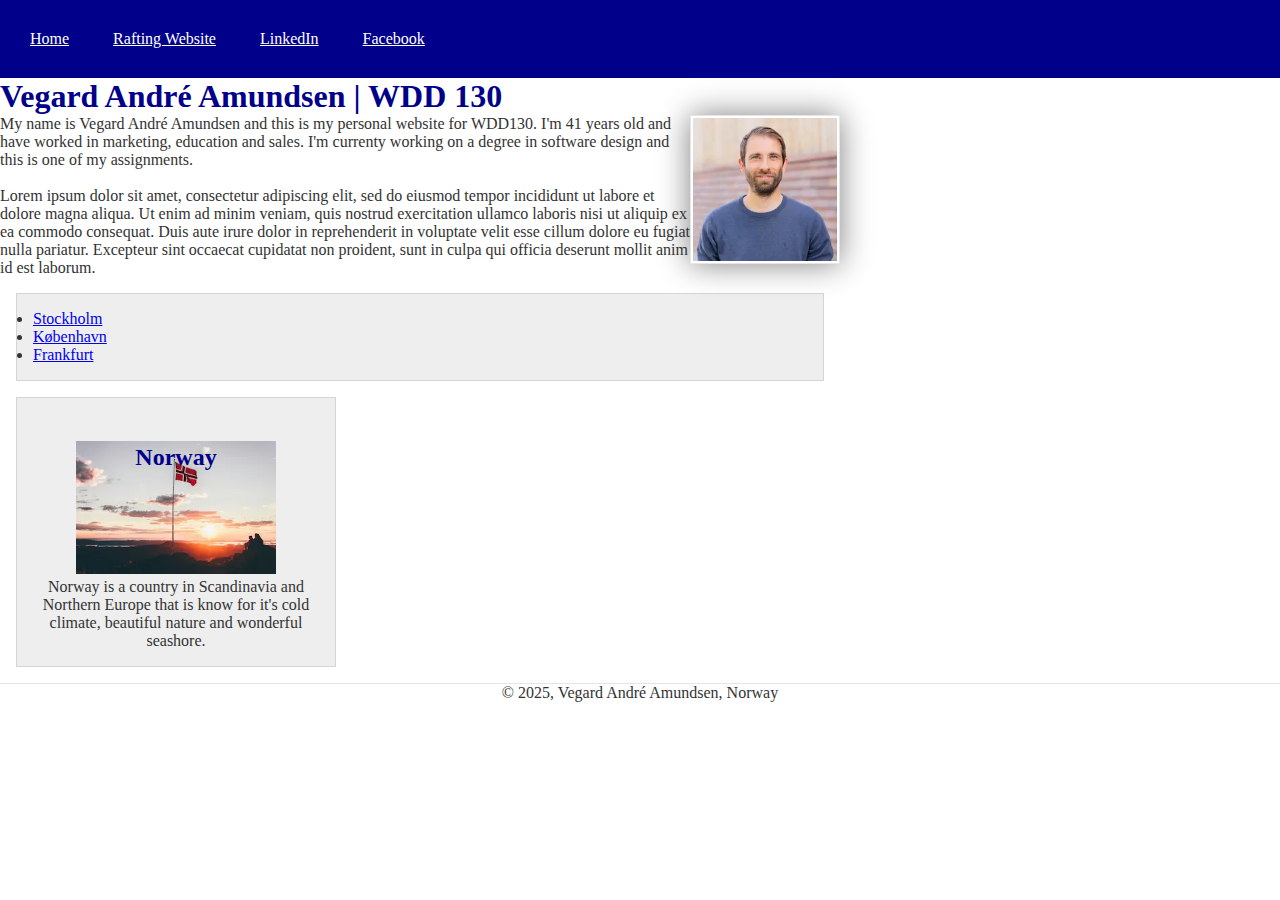
<file: index.html>
<!DOCTYPE html>
<html lang="en-US">
    <head>
        <meta charset="utf-8">
        <meta name="viewport" content="width=device-width,initial-scale=1.0">
        <title>Vegard André Amundsen | WDD 130</title>
        <meta name="description" content="This is the home page of Vegard André Amundsen during the WDD130 course.">
        <meta name="author" content="Vegard André Amundsen">
        <link rel="stylesheet" href="styles/styles.css">
    </head>
    <body>
        <header>
            <nav>
                <a href="#">Home</a>
                <a href="wwr/">Rafting Website</a>
                <a href="https://www.linkedin.com/in/vegardamundsen/">LinkedIn</a>
                <a href="https://www.facebook.com/vamundse">Facebook</a>
            </nav>
        </header>
        <main>
            <h1>Vegard André Amundsen | WDD 130</h1>
            <img src="images/profile.webp" alt="This is my profile picture, I am Vegard André Amundsen.">
            <p>My name is Vegard André Amundsen and this is my personal website for WDD130. I'm 41 years old and have worked in marketing, education and sales.
                I'm currenty working on a degree in software design and this is one of my assignments. <br><br> Lorem ipsum dolor sit amet, consectetur adipiscing elit,
                 sed do eiusmod tempor incididunt ut labore et dolore magna aliqua. Ut enim ad minim veniam, quis nostrud exercitation ullamco laboris nisi ut 
                 aliquip ex ea commodo consequat. Duis aute irure dolor in reprehenderit in voluptate velit esse cillum dolore eu fugiat nulla pariatur. Excepteur 
                 sint occaecat cupidatat non proident, sunt in culpa qui officia deserunt mollit anim id est laborum.</p>
            <ul class="box">
                <li><a href="https://www.churchofjesuschrist.org/temples/details/stockholm-sweden-temple?lang=dan" target="_blank">Stockholm</a></li>
                <li><a href="https://www.churchofjesuschrist.org/temples/details/copenhagen-denmark-temple?lang=dan" target="_blank">København</a></li>
                <li><a href="https://www.churchofjesuschrist.org/temples/details/frankfurt-germany-temple?lang=dan" target="_blank">Frankfurt</a></li>
            </ul>
        </main>
        <aside class="box">
            <h2>Norway</h2>
            <img src="images/norskflagg.webp" alt="Norwegian flag and sunset">
            <p>Norway is a country in Scandinavia and Northern Europe that is know for it's cold climate, beautiful nature and wonderful seashore.</p>
        </aside>
        <footer>
            <p>&copy; 2025, Vegard André Amundsen, Norway</p>
        </footer>
    </body>
    <!-- last modified 08.07.2025-->
</html>
</file>
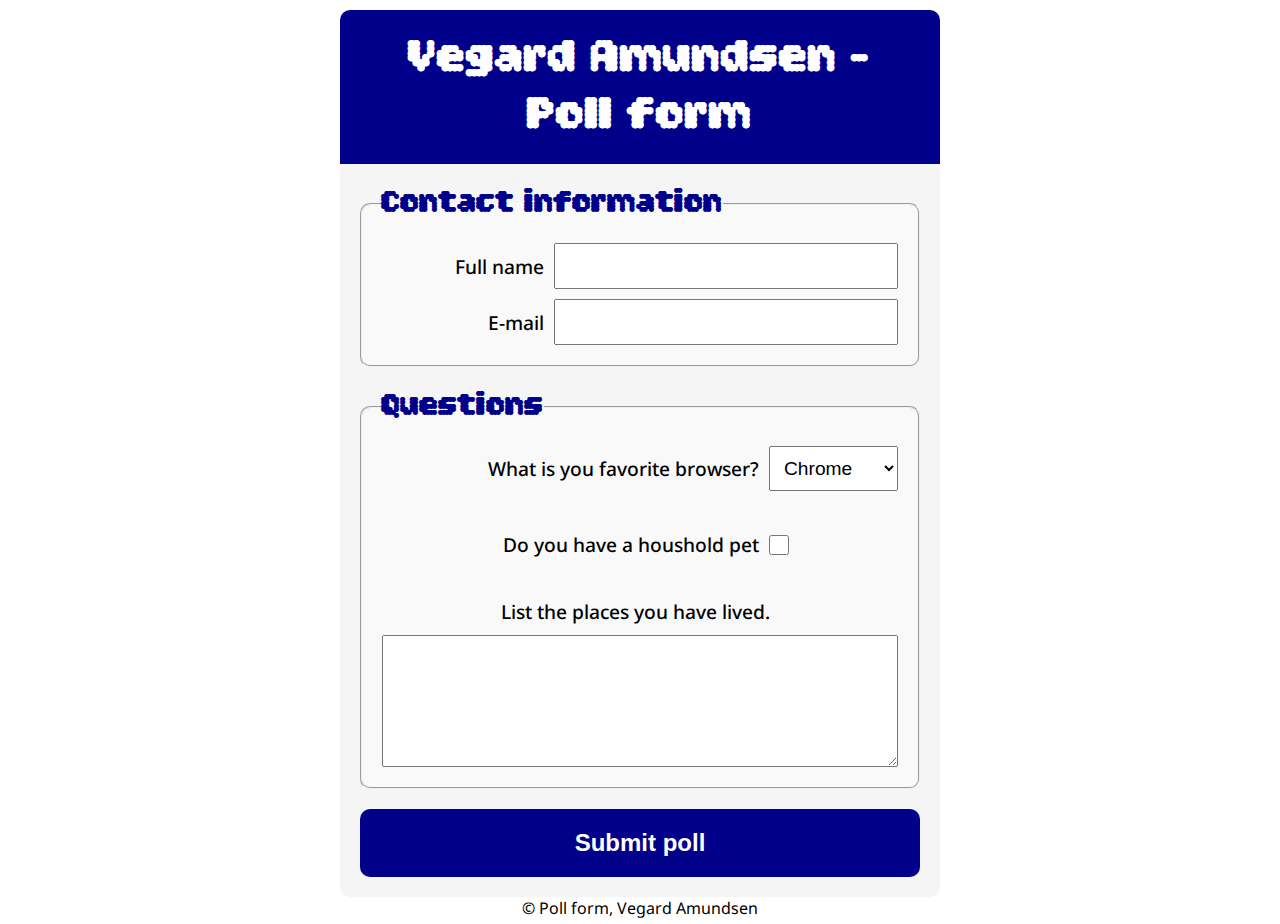
<file: week05/poll-form.html>
<!DOCTYPE html>
<html lang="en-us">
    <head>
        <meta charset="utf-8">
        <meta name="viewport" content="width=device-width, initial-scale=1.0">
        <link rel="stylesheet" href="styles/poll-form.css">
        <link rel="preconnect" href="https://fonts.googleapis.com">
        <link rel="preconnect" href="https://fonts.gstatic.com" crossorigin>
        <link href="https://fonts.googleapis.com/css2?family=Bitcount+Prop+Double:wght@100..900&family=Noto+Sans:ital,wght@0,100..900;1,100..900&display=swap" rel="stylesheet">
        <title>Poll form</title>
    </head>
    <body>
        <header>
            <h1>Vegard Amundsen - Poll form</h1>
        </header>
        <main>
            <form>
                <fieldset>
                    <legend>Contact information</legend>
                    <div class="form-item column2">
                        <label for="fullname">Full name</label>
                        <input type="text" id="fullname" name="fullname">
                    </div>
                    <div class="form-item column2">
                        <label for="useremail">E-mail</label>
                        <input type="email" id="useremail" name="useremail">
                    </div>
                </fieldset>
                <fieldset>
                    <legend>Questions</legend>
                    <div class="form-item column1">
                        <label for="browser">What is you favorite browser?</label>
                        <select id="browser" name="browser">
                            <option selected value="chrome">Chrome</option>
                            <option value="edge">Edge</option>
                            <option value="fiirefox">Firefox</option>
                            <option value="saafari">Safari</option>
                        </select>
                    </div>
                    <div class="form-item column1">
                        <label for="pet">Do you have a houshold pet</label>
                        <input type="checkbox" id="pet" name="pet">
                    </div>
                    <label for="feedback" class="textarea">List the places you have lived.</label>
                    <textarea id="feedback" name="feedback" rows="5"></textarea>
                </fieldset>
                <button type="submit">Submit poll</button>
            </form>
        </main>
        <footer>
            <p>&copy; Poll form, Vegard Amundsen</p>
        </footer>
    </body>
</html>
</file>
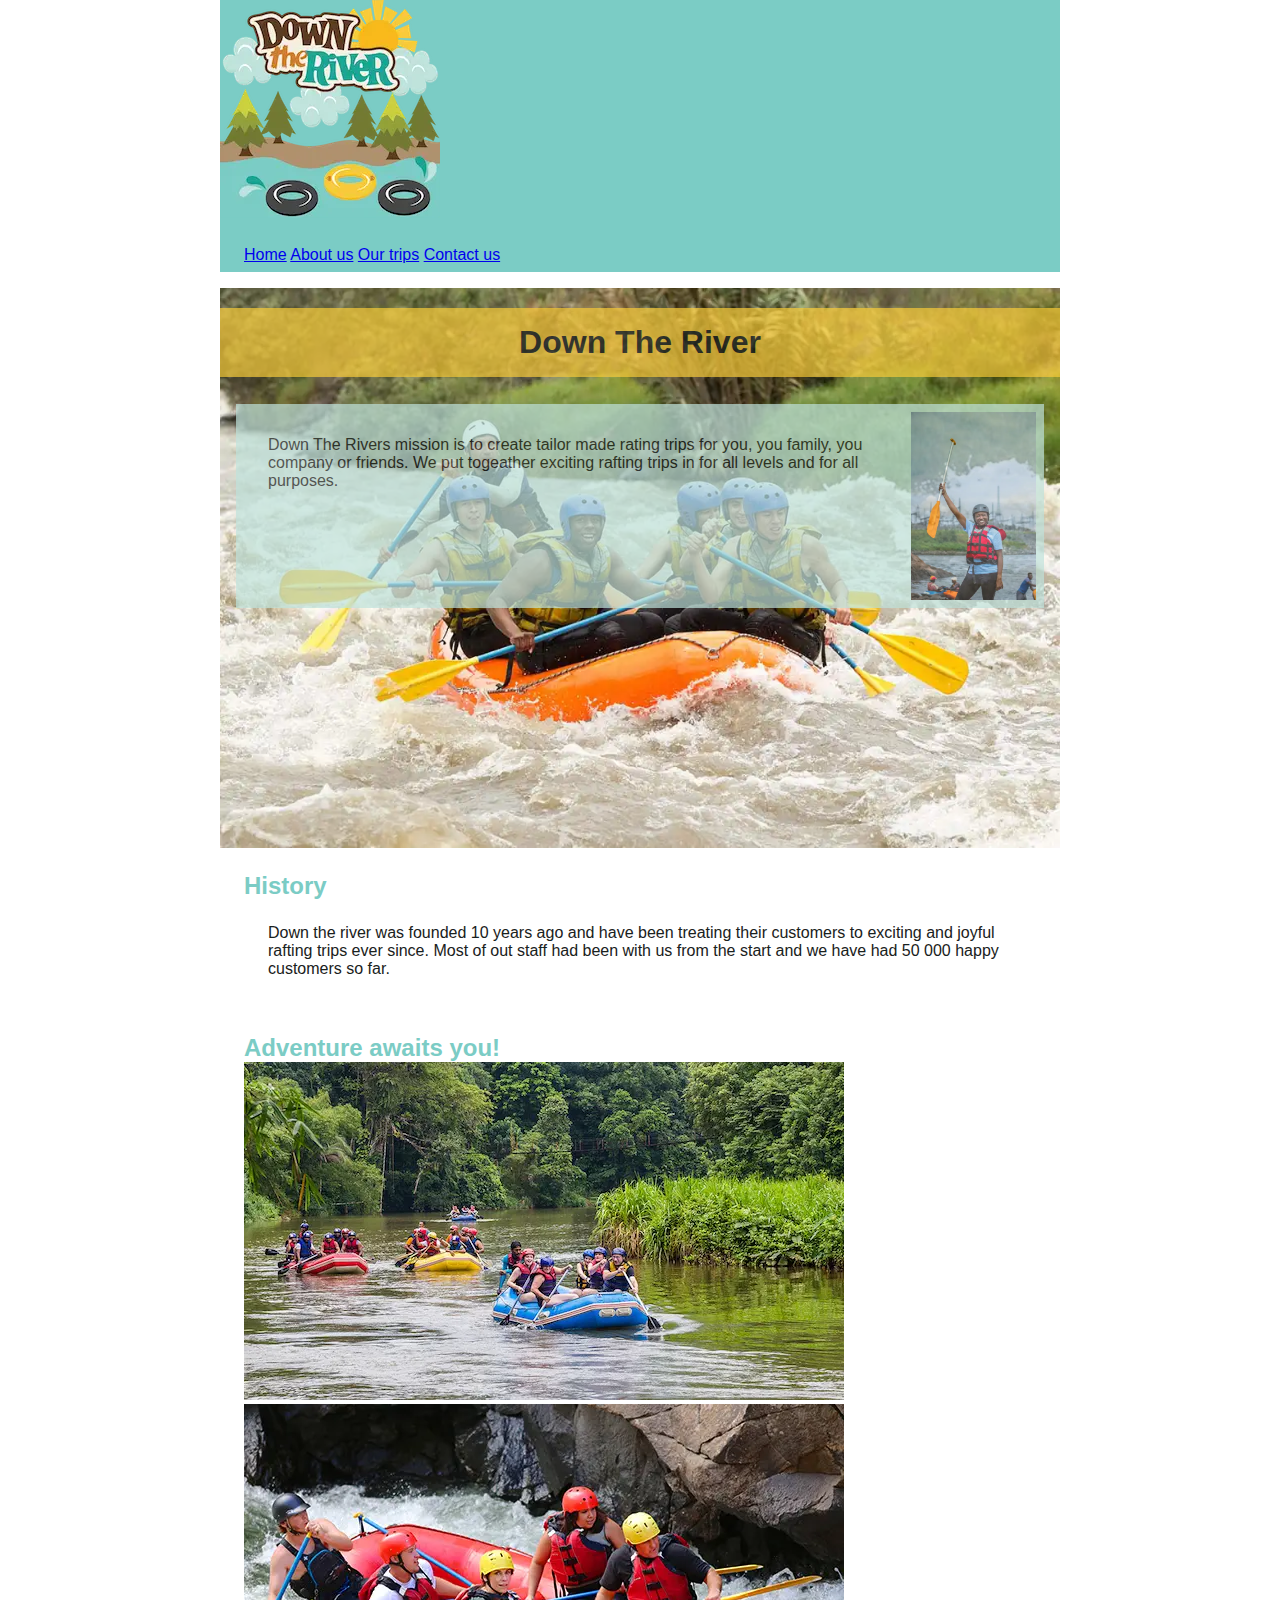
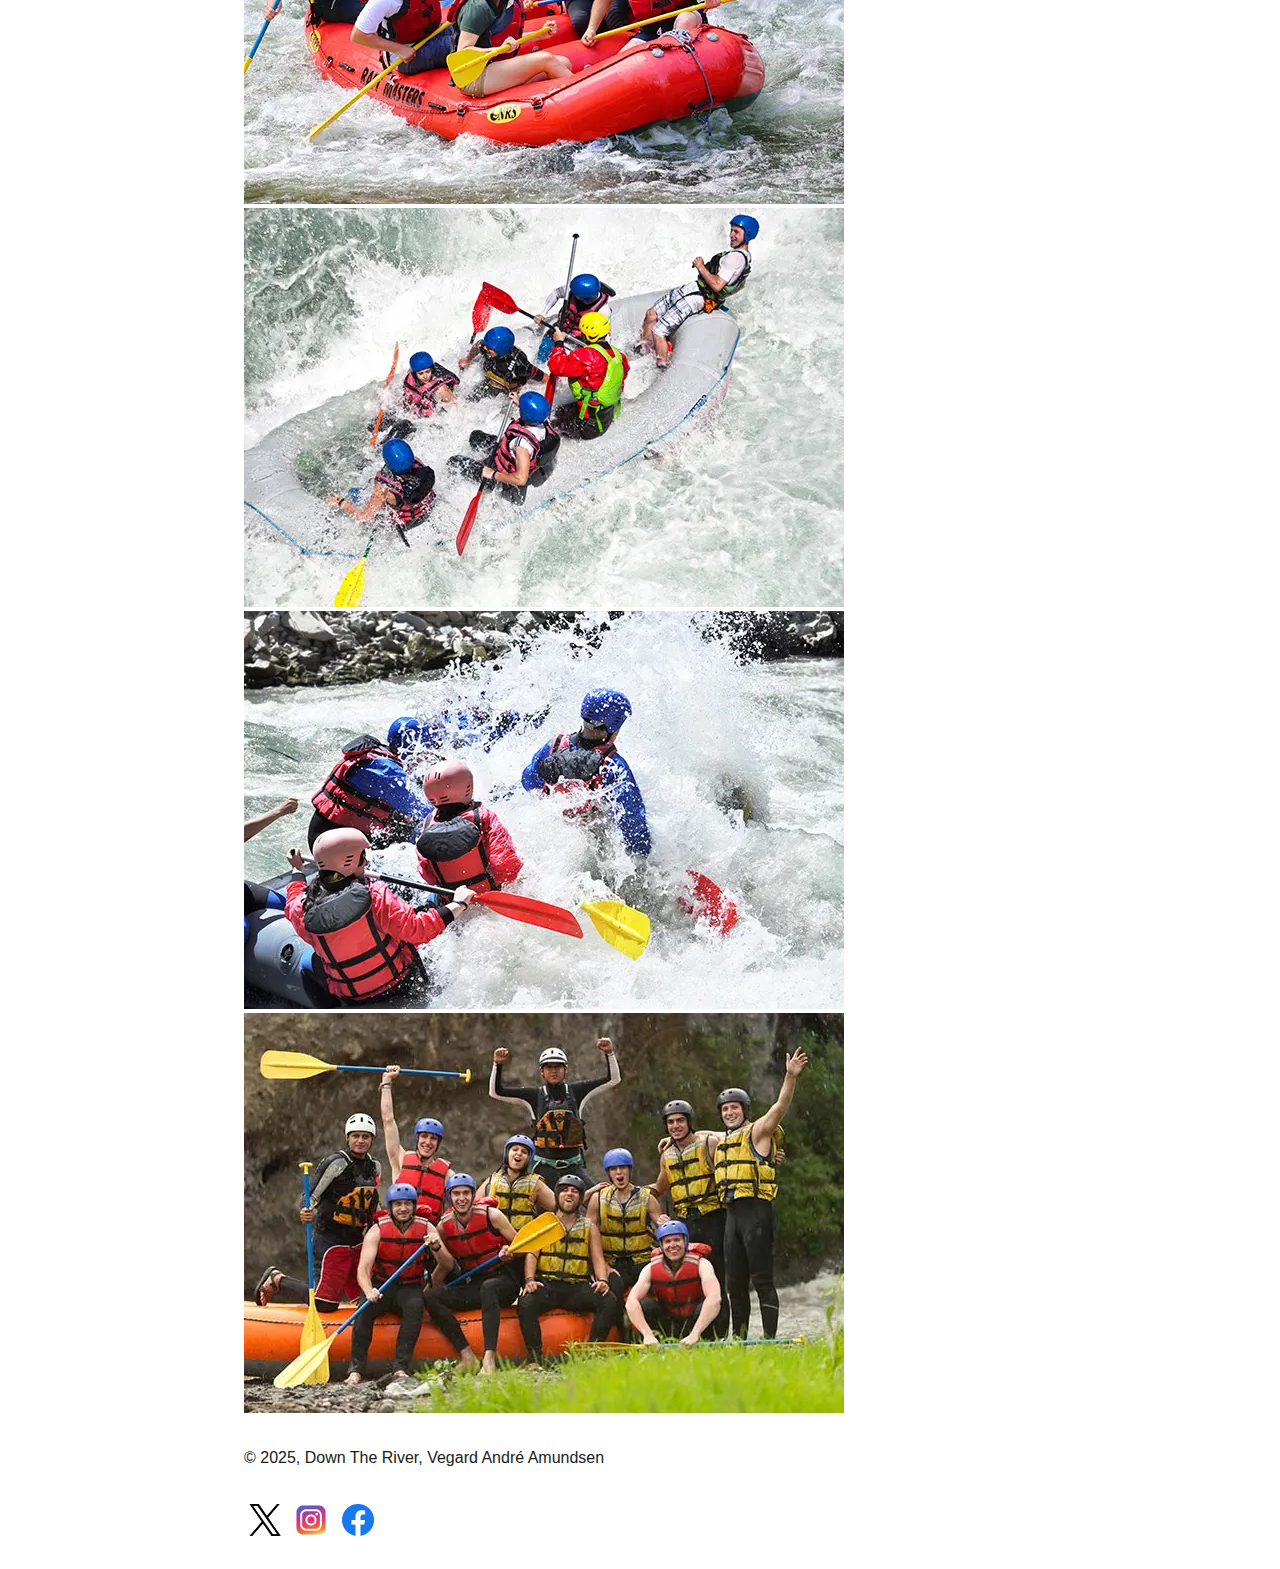
<file: wwr/about.html>
<!DOCTYPE html>
<html lang="en-US">
    <head>
        <meta charset="UTF-8">
        <meta name="viewport" content="width=device-width, initial-scale=1.0">
        <meta name="description" content="The about page of Down The River website, a white water rafting company that offers rafting trips on wild rivers.">
        <meta name="author" content="Vegard André Amundsen">
        <title>About us - Down The River rafting</title>
        <link rel="stylesheet" href="styles/rafting.css">
        <link rel="preconnect" href="https://fonts.googleapis.com">
        <link rel="preconnect" href="https://fonts.gstatic.com" crossorigin>
        <link href="https://fonts.googleapis.com/css2?family=Lilita+One&family=Noto+Sans:ital,wght@0,100..900;1,100..900&display=swap" rel="stylesheet">
    </head>
    <body>
        <header>
            <img src="images/logo-downriver.webp" alt="Down The River logo">
            <nav>
                <a href="index.html" target="_blank">Home</a>
                <a href="about.html" target="_blank">About us</a>
                <a href="trips.html" target="_blank">Our trips</a>
                <a href="contact.html" target="_blank">Contact us</a>
            </nav>
        </header>
        <main>
            <div class="hero">
                <img src="images/hero_back.webp" alt="A orange raft with six people in it on a wild river.">
                <h1>Down The River</h1>
                <article>
                    <img src="images/happy_rafter.webp" alt="A happy rafter after a rafting trip.">
                    <p>Down The Rivers mission is to create tailor made rating trips for you, you family, you company or friends. We put togeather exciting rafting trips in for all levels and for all purposes.</p>
                </article>
            </div>
            <section>
                <h2>History</h2>
                <p>Down the river was founded 10 years ago and have been treating their customers to exciting and joyful rafting trips ever since. Most of out staff had been with us from the start and we have had 50 000 happy customers so far.</p>
            </section>
            <section>
                <h2>Adventure awaits you!</h2>
                <img src="images/rafting01_600.webp" alt="Three rafts on the river.">
                <img src="images/rafting02_600.webp" alt="A red raft with five people on wild river.">
                <img src="images/rafting03_600.webp" alt="A white raft with seven people on a wild river.">
                <img src="images/rafting04_600.webp" alt="A white raft with some people in it with water splashing up all over the raft.">
                <img src="images/rafting05_600.webp" alt="A happy group of rafters sitting on a raft and standing behind it.">
            </section>
        </main>
        <footer>
            <p>&copy; 2025, Down The River, Vegard André Amundsen</p>
            <nav class="socialmedia">
                <a href="">
                    <img src="images/x.webp" alt="X social media logo">
                </a>
                <a href="">
                    <img src="images/instagram.webp" alt="Instagram social media logo">
                </a>
                <a href="">
                    <img src="images/facebook.webp" alt="Facebook social media logo">
                </a>
            </nav>
        </footer>
    </body>
</html>
</file>
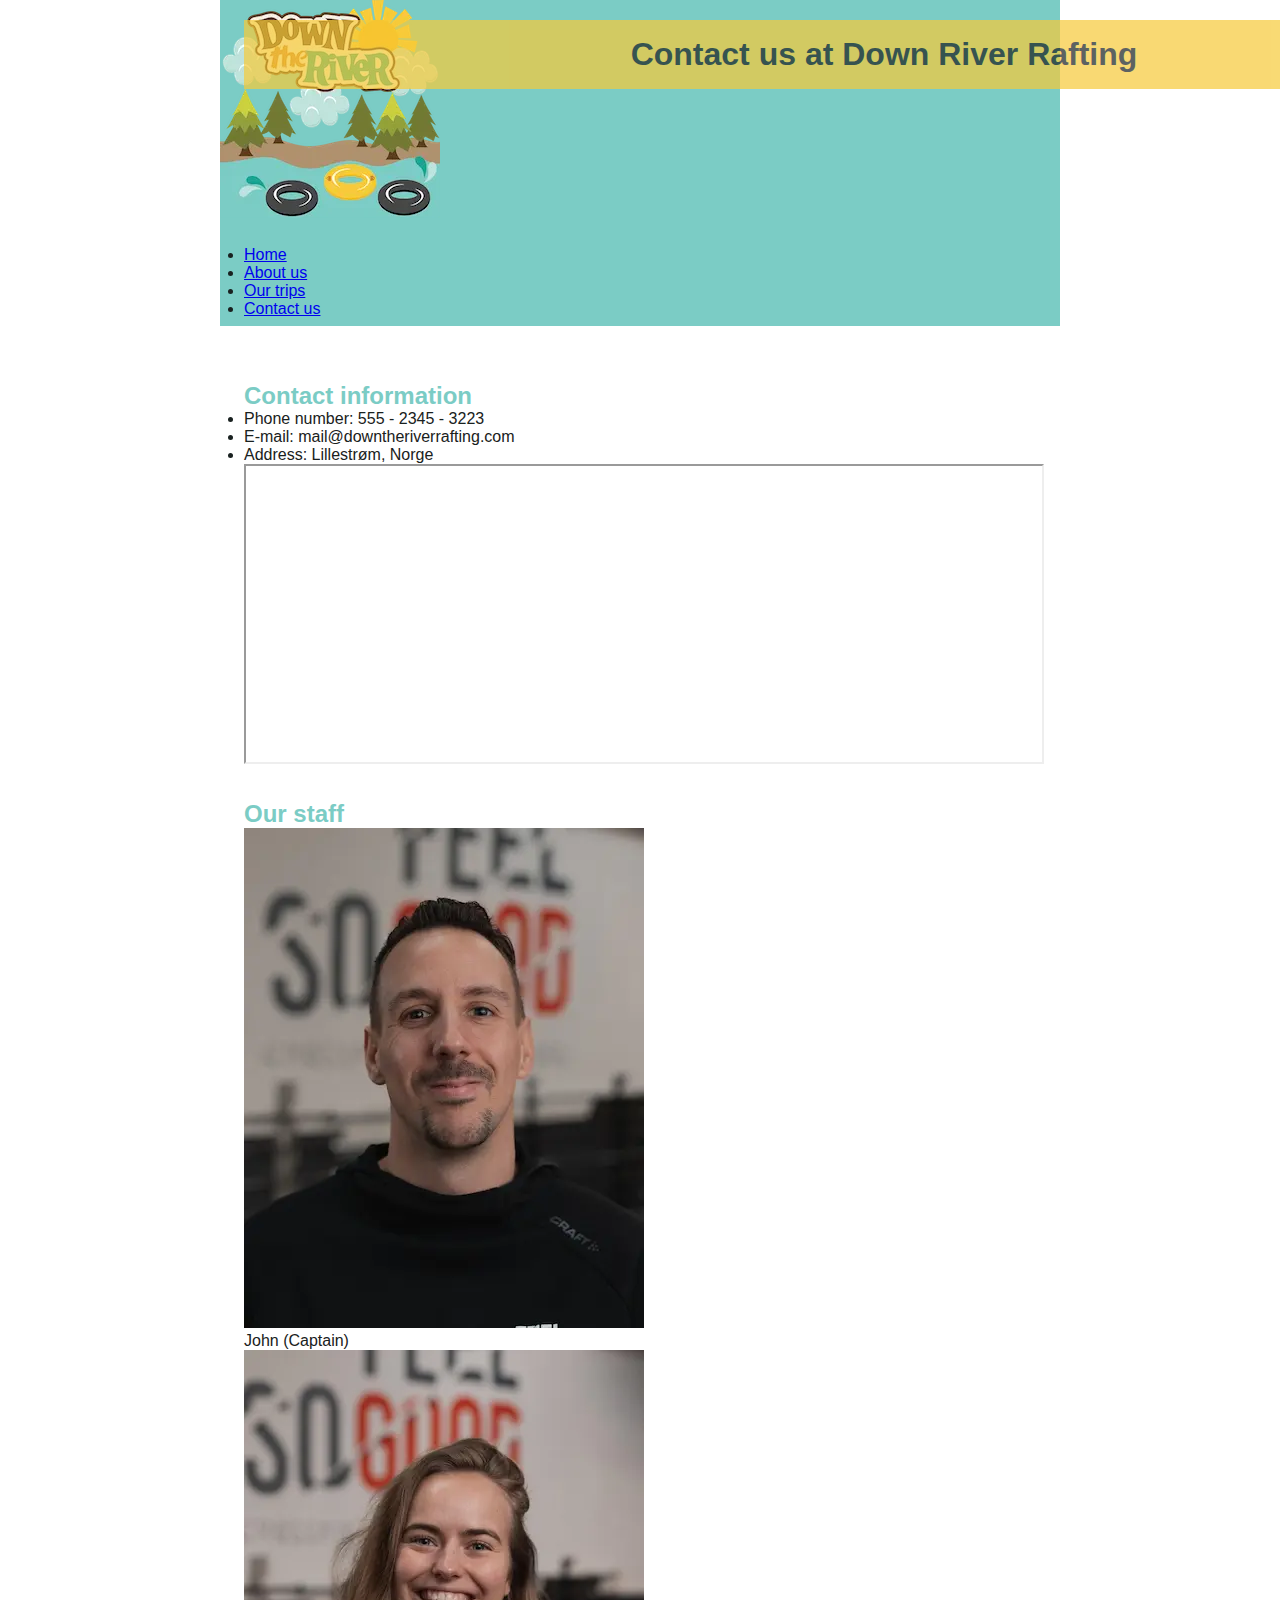
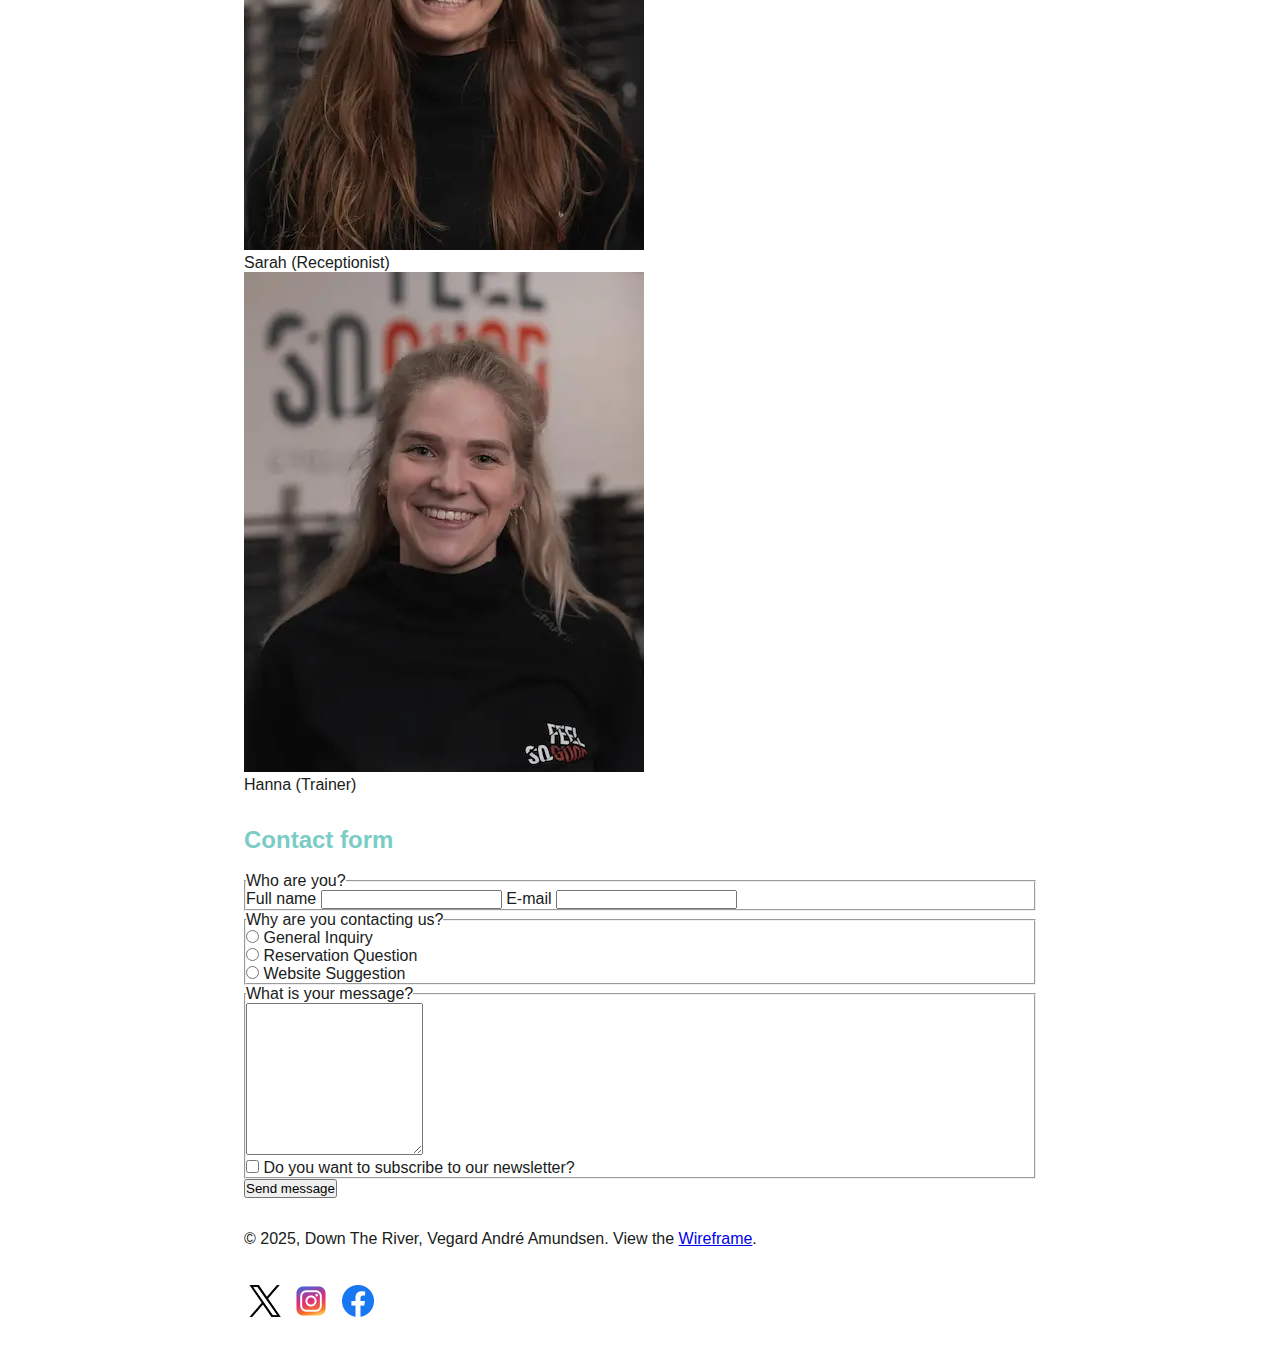
<file: wwr/contact.html>
<!DOCTYPE html>
<html lang="en-US">
    <head>
        <meta charset="UTF-8">
        <meta name="viewport" content="width=device-width, initial-scale=1.0">
        <meta name="description" content="Contact Down The River rafting company, a white water rafting company that offers rafting trips on wild rivers.">
        <meta name="author" content="Vegard André Amundsen">
        <title>Contact us - Down The River rafting</title>
        <link rel="stylesheet" href="styles/rafting.css">
        <link rel="preconnect" href="https://fonts.googleapis.com">
        <link rel="preconnect" href="https://fonts.gstatic.com" crossorigin>
        <link href="https://fonts.googleapis.com/css2?family=Lilita+One&family=Noto+Sans:ital,wght@0,100..900;1,100..900&display=swap" rel="stylesheet">
    </head>
    <body>
        <header>
            <img src="images/logo-downriver.webp" alt="Down The River logo">
            <nav>
                <ul class="navigation">
                    <li><a href="index.html">Home</a></li>
                    <li><a href="about.html">About us</a></li>
                    <li><a href="trips.html">Our trips</a></li>
                    <li><a href="contact.html">Contact us</a></li>                    
                </ul>
            </nav>
        </header>
        <main>
            <section>
                <h1>Contact us at Down River Rafting</h1>
            </section>
            <section>
                <h2>Contact information</h2>
                <ul class="contact">
                    <li>Phone number: 555 - 2345 - 3223</li>
                    <li>E-mail: mail@downtheriverrafting.com</li>
                    <li>Address: Lillestrøm, Norge</li>
                </ul>
                <iframe src="https://www.google.com/maps/embed?pb=!1m18!1m12!1m3!1d15980.8924950921!2d11.030154378879702!3d59.955178445086084!2m3!1f0!2f0!3f0!3m2!1i1024!2i768!4f13.1!3m3!1m2!1s0x46417b5f82bbf777%3A0x6021ba6f044063cd!2sLillestr%C3%B8m%2C%20Norge!5e0!3m2!1sno!2sdk!4v1753473690199!5m2!1sno!2sdk" width="800" height="300" allowfullscreen="" loading="lazy" referrerpolicy="no-referrer-when-downgrade"></iframe>
            </section>
            <section>
                <h2>Our staff</h2>
                <div class="staff-images">
                    <figure><img src="images/employee1.webp" alt="John, Captain.">
                    <figcaption>John (Captain)</figcaption></figure>
                    <figure><img src="images/employee2.webp" alt="Sarah, Receptionist.">
                    <figcaption>Sarah (Receptionist)</figcaption></figure>
                    <figure><img src="images/employee3.webp" alt="Hanna, Trainer.">
                    <figcaption>Hanna (Trainer)</figcaption></figure>
                </div>
            </section>
            <section>
                <h2>Contact form</h2>
                <br>
                <form>
                    <fieldset>
                        <legend>Who are you?</legend>
                        <label for="fullname">Full name</label>
                        <input type="text" id="fullname" name="fullname">
                        <label for="email">E-mail</label>
                        <input type="text" id="email" name="email">
                    </fieldset>
                    <fieldset>
                        <legend>Why are you contacting us?</legend>
                        <div class="radio">
                            <input type="radio" id="general" name="pupose" value="general">
                            <label for="general">General Inquiry</label>
                        </div>
                        <div class="radio">
                            <input type="radio" id="reservation" name="pupose" value="reservation">
                            <label for="reservation">Reservation Question</label>
                        </div>
                        <div class="radio">
                            <input type="radio" id="website" name="pupose" value="website">
                            <label for="website">Website Suggestion</label>
                        </div>
                    </fieldset>
                    <fieldset>
                        <legend>What is your message?</legend>
                        <textarea id="message" name="message" rows="10" cols="20"></textarea>
                        <div class="checkbox">
                            <input type="checkbox" id="newsletter" name="newsletter">
                            <label for="newsletter">Do you want to subscribe to our newsletter?</label>
                        </div>
                    </fieldset>
                    
                    <button type="submit">Send message</button>
                </form>
            </section>
        </main>
        <footer>
            <p>&copy; 2025, Down The River, Vegard André Amundsen. View the <a href="https://app.moqups.com/t7ndm1LXjHSqA9pBoeOSu2snJr84ibx7/view/page/ad64222d5">Wireframe</a>.</p>
            <nav class="socialmedia">
                <a href="x.com">
                    <img src="images/x.webp" alt="X social media logo">
                </a>
                <a href="instagram.com">
                    <img src="images/instagram.webp" alt="Instagram social media logo">
                </a>
                <a href="facebook.com">
                    <img src="images/facebook.webp" alt="Facebook social media logo">
                </a>
            </nav>
        </footer>
    </body>
</html>
</file>
<file: styles/styles.css>
:root {
    --heading-text-color: darkblue;
    --border: 1px solid rgb(0 0 0 / 0.1);
    --font-color: #333;
    --box-background-color: #eee;
}

* {
    margin: 0;
    padding: 0;
    box-sizing: border-box;
}

nav {
    background-color: darkblue;
    padding: 10px;
}

nav a {
    color: white;
    display: inline-block;
    padding: 20px;
}

h1 {
    color: var(--heading-text-color);
}

h2 {
    color: var(--heading-text-color);
}

main img {
    float: right;
    width: 150px;
    height: auto;
    border: var(--border);
    padding: 2px;
    box-shadow: 0 0 30px gray;
}

p {
    padding: 0;
    color: var(--font-color)
}

main {
    width: 840px;
}

aside {
    width: 20rem;
    text-align: center;
}

aside h2 {
    position: relative;
    top: 30px;
}

aside img {
    width: 200px;
    height: auto;
}

footer {
    margin-top: 1rem;
    border-top: var(--border);
    text-align: center;
    color: var(--font-color);
}

/* class selectors */

.box {
    margin: 1rem;
    border: var(--border);
    padding: 1rem;
    background-color: var(--box-background-color);
    color: var(--font-color);
}
</file>
<file: week05/styles/poll-form.css>
* {
    margin: 0;
    padding: 0;
    box-sizing: border-box;
}

body {
    font-family: "Noto sans", sans-serif;
}

header {
background-color: darkblue;
text-align: center;
padding: 20px;
width: 600px;
margin: 10px auto 0 auto;
border-radius: 10px 10px 0 0;
}

h1 {
    font-family: "Bitcount Prop Double", system-ui;;
    font-weight: 700;
    font-size: 3rem;
    color: #fff;
}

form {
    max-width: 600px;
    display: grid;
    margin: 0 auto;
    background-color: #f5f5f5;
    padding: 20px;
    border-radius: 0 0 10px 10px;
}

fieldset {
    display: grid;
    gap: 10px;
    padding: 20px;
    margin: 0 0 20px 0;
    background-color: #f9f9f9;
    border-radius: 10px;
}

legend {
    font-family: "Bitcount Prop Double", system-ui;
    font-weight: 700;
    font-size: 2rem;
    color: darkblue;
}

label {
    font-weight: 500;
    font-size: 1.2rem;
    text-align: right;
    padding-right: 10px;
}

label.textarea {
    text-align: center;
}

input {
    padding: 10px;
    font-size: 1.2rem;
}

input[type="checkbox"] {
    height: 20px;
    width: 20px;
    vertical-align: bottom;
}

button {
    padding: 20px;
    font-size: 1.5rem;
    font-weight: 700;
    background-color: darkblue;
    color: white;
    border: 5px #333;
    border-radius: 10px;
}

button:hover {
    box-shadow: 0 2px 2px 0 rgba(0,0,0,0.3);
}

select {
    padding: 10px;
    font-size: 1.2rem;
}

textarea {
    padding: 10px;
    font-size: 1.2rem;
}

footer {
    text-align: center;
}

.form-item {
    display: grid;
    align-items: center;
}

.column1 {
    grid-template-columns: 3fr 1fr;
    margin-bottom: 30px;
}

.column2 {
    grid-template-columns: 1fr 2fr;
}
</file>
<file: wwr/styles/rafting.css>
:root {
    --primary-color: #7BCCC5;
    --secondary-color: #BFE2DB;
    --accent1-color: #F7CA39;
    --accent2-color: #192120;
    --body-font: noto-sans, sans-serif;
    --header-font: lilita-one, sans-serif;
}

* {
    margin: 0;
    padding: 0;
    box-sizing: border-box;
}

header {
    background-color: var(--primary-color);
    color: var(--accent2-color);
}

body {
    font-family: var(--body-font);
    color: var(--accent2-color);
}

header, main, footer {
    width: 840px;
    margin: 0 auto;
}

h1, h2 {
    font-family: var(--header-font);
    color: var(--primary-color);
}

h1 {
    position: absolute;
    top: 20px;
    width: 100%;
    padding: 16px;
    text-align: center;
    opacity: 0.7;
    background-color: var(--accent1-color);
    color: var(--accent2-color);
}

nav, p, section, article {
    margin: 16px;
    padding: 8px;
}

.socialmedia a {
    text-decoration: none;
}

.socialmedia img {
    height: 32px;
    width: auto;
    margin: 5px;
}

.hero {
    position: relative;
}

.hero img {
    display: block;
    width: 100%;
    height: auto;
    opacity: 1;
}

article {
    position: absolute;
    top: 100px;
    background-color: var(--secondary-color);
    opacity: 0.7;
}

.hero article img {
    float: right;
    width: 125px;
}
</file>
